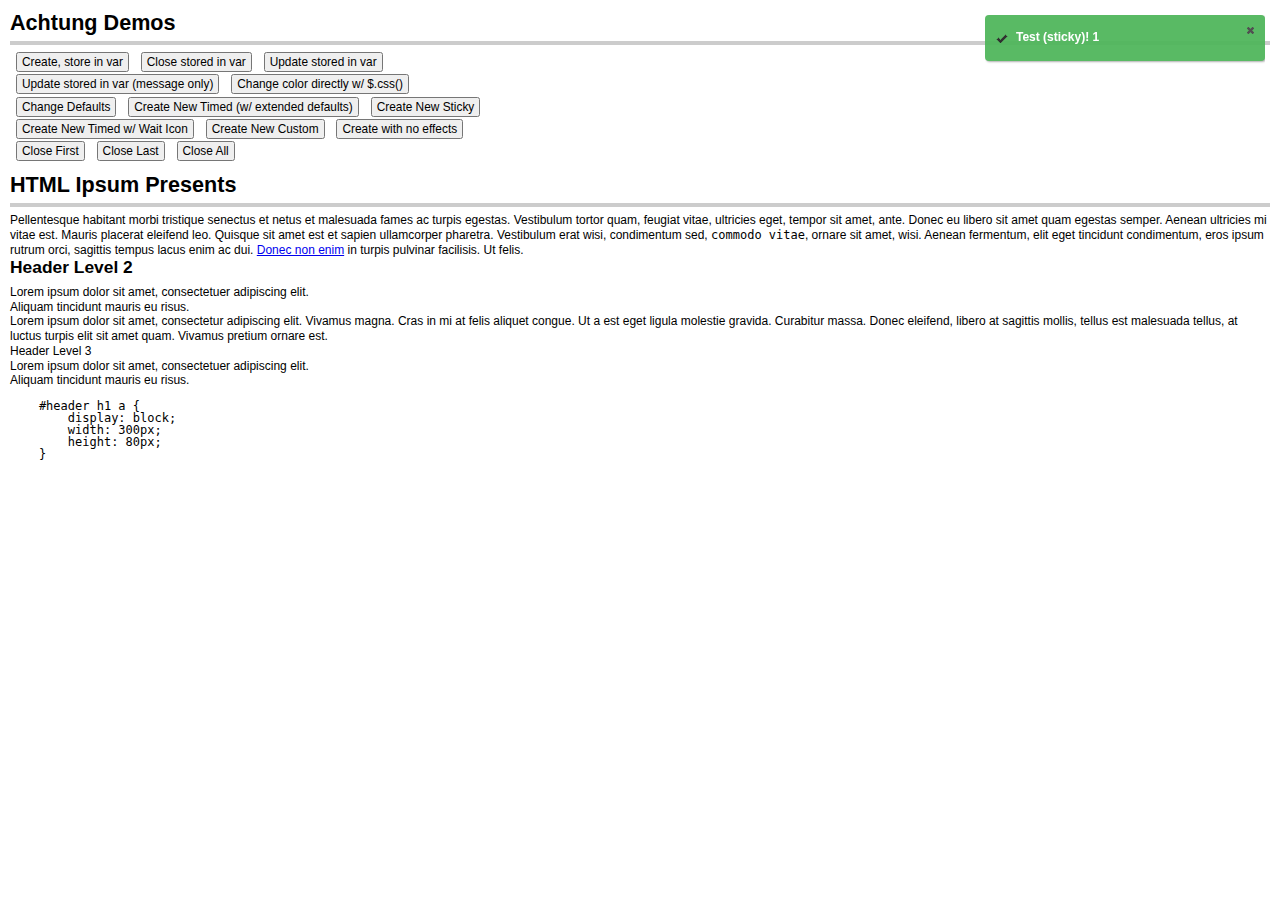
<file: src/demo.html>
<!DOCTYPE html>
<html lang="en">
<head>
    <meta charset="utf-8" />
    <title>Achtung Test</title>
    <link rel="stylesheet" href="demo.css" type="text/css" media="screen" />
    <link rel="stylesheet" href="ui.achtung.css" type="text/css" media="screen" />
    <script src="jquery.min.js" type="text/javascript"></script>
    <script src="jquery-ui.min.js" type="text/javascript"></script>
    <script src="ui.achtung.js" type="text/javascript"></script>
</head>
<body id="achtung-demos">
    <h1>Achtung Demos</h1>
    <div id="buttons">
    </div>
    <h1 style="margin-top: 10px;">HTML Ipsum Presents</h1>

    <p><strong>Pellentesque habitant morbi tristique</strong> senectus et netus et malesuada fames ac turpis egestas. Vestibulum tortor quam, feugiat vitae, ultricies eget, tempor sit amet, ante. Donec eu libero sit amet quam egestas semper. <em>Aenean ultricies mi vitae est.</em> Mauris placerat eleifend leo. Quisque sit amet est et sapien ullamcorper pharetra. Vestibulum erat wisi, condimentum sed, <code>commodo vitae</code>, ornare sit amet, wisi. Aenean fermentum, elit eget tincidunt condimentum, eros ipsum rutrum orci, sagittis tempus lacus enim ac dui. <a href="#">Donec non enim</a> in turpis pulvinar facilisis. Ut felis.</p>

    <h2>Header Level 2</h2>

    <ol>
       <li>Lorem ipsum dolor sit amet, consectetuer adipiscing elit.</li>
       <li>Aliquam tincidunt mauris eu risus.</li>
    </ol>

    <blockquote><p>Lorem ipsum dolor sit amet, consectetur adipiscing elit. Vivamus magna. Cras in mi at felis aliquet congue. Ut a est eget ligula molestie gravida. Curabitur massa. Donec eleifend, libero at sagittis mollis, tellus est malesuada tellus, at luctus turpis elit sit amet quam. Vivamus pretium ornare est.</p></blockquote>

    <h3>Header Level 3</h3>

    <ul>
       <li>Lorem ipsum dolor sit amet, consectetuer adipiscing elit.</li>
       <li>Aliquam tincidunt mauris eu risus.</li>
    </ul>

    <pre><code>
    #header h1 a {
    	display: block;
    	width: 300px;
    	height: 80px;
    }
    </code></pre>
<script type="text/javascript">

var one, achtungCount = 1, updateClass = '',
    exampleBaseSuccess = {
        timeout: 5,
        className: 'achtungSuccess',
        icon: 'ui-icon-check'
    },
    container = $('#buttons');

$(function () {
    one = $.achtung({
        timeout: 0,
        className: 'achtungSuccess',
        icon: 'ui-icon-check',
        message: 'Test (sticky)! ' + achtungCount++
    });
});

var buttons = [
    { text: 'Create, store in var', click: function () {
        one = $.achtung({
            timeout: 0,
            message: 'Test! ' + achtungCount++
        });
    } },
    { text: 'Close stored in var', click: function () {
        if (one) {
            one.achtung('close');
            one = false;
        }
    } },
    { text: 'Update stored in var', click: function () {
        var message, icon;

        if (one) {
            if (updateClass === 'achtungSuccess') {
                updateClass = 'achtungFail';
                message = 'This is a fail message (no icon)!';
                icon = false;
            } else {
                updateClass = 'achtungSuccess';
                message = 'This is a success message!';
                icon = 'ui-icon-check';
            }

            one.achtung('update', {className: updateClass, message: message, icon: icon});
        }
    } },
    { text: 'Update stored in var (message only)', click: function () {
        if (one) {
            one.achtung('update', {message: "Message changed! " + achtungCount++});
        }
    } },
    { text: 'Change color directly w/ $.css()', click: function () {
        one.css({
            background: '#455099',
            color: 'white'
        });
    } },
    { text: 'Change Defaults', click: function () {
        $.achtung.defaults.className =
            $.achtung.defaults.className === 'achtungSuccess' ?
                'achtungFail' : 'achtungSuccess';

        $.achtung.defaults.icon =
            $.achtung.defaults.icon === 'ui-icon-check' ?
                'ui-icon-alert' : 'ui-icon-check';
    } },
    { text: 'Create New Timed (w/ extended defaults)', click: function () {
        $.achtung(exampleBaseSuccess, {
            message: 'New timed! ' + achtungCount++
        });
    } },
    { text: 'Create New Sticky', click: function () {
        $.achtung({
            timeout: 0,
            message: 'New sticky (w/ default CSS) ' + achtungCount++
        });
    } },
    { text: 'Create New Timed w/ Wait Icon', click: function () {
        $.achtung({
            className: 'achtungWait',
            icon: 'wait-icon',
            timeout: 5,
            disableClose: true,
            message: 'New waiting message.. ' + achtungCount++
        });
    } },
    { text: 'Create New Custom', click: function () {
        $('<div id="myCustomAchtung">' +
            '<img src="images/rip.jpg" alt="What a rip!" />' +
            'Some stuff can go here a a a a a a a a too</div>')
            .achtung({
                className: 'achtungSuccess',
                timeout: 0,
                icon: false,
                message: 'Custom! ' + achtungCount++
            });
    } },
    { text: 'Create with no effects', click: function () {
        $.achtung({
            timeout: 5,
            showEffects: false,
            hideEffects: false,
            message: 'New with no effects ' + achtungCount++
        });
    } },
    { text: 'Close First', click: function () {
        $('.achtung:first').achtung('close');
    } },
    { text: 'Close Last', click: function () {
        $('.achtung:last').achtung('close');
    } },
    { text: 'Close All', click: function () {
        $('.achtung').achtung('close');
    } },
];

$.each(buttons, function (i, val) {
    $('<button>', val).appendTo(container);
});

</script>
</body>
</html>
</file>
<file: src/demo.css>
/*
Copyright (c) 2009, Yahoo! Inc. All rights reserved.
Code licensed under the BSD License:
http://developer.yahoo.net/yui/license.txt
version: 2.7.0
*/
html{color:#000;background:#FFF;}body,div,dl,dt,dd,ul,ol,li,h1,h2,h3,h4,h5,h6,pre,code,form,fieldset,legend,p,blockquote,th,td{margin:0;padding:0;}table{border-collapse:collapse;border-spacing:0;}fieldset,img{border:0;}address,caption,cite,code,dfn,em,strong,th,var,optgroup{font-style:inherit;font-weight:inherit;}del,ins{text-decoration:none;}li{list-style:none;}caption,th{text-align:left;}h1,h2,h3,h4,h5,h6{font-size:100%;font-weight:normal;}q:before,q:after{content:'';}abbr,acronym{border:0;font-variant:normal;}sup{vertical-align:baseline;}sub{vertical-align:baseline;}legend{color:#000;}input,button,textarea,select,optgroup,option{font-family:inherit;font-size:inherit;font-style:inherit;font-weight:inherit;}input,button,textarea,select{*font-size:100%;}

body {
	font:12px/1.231 "Trebuchet MS", "Helvetica", "Arial",  "Verdana", "sans-serif";
	/* for IE6/7 */ 
	*font-size:small; 
	/* for IE Quirks Mode */
	*font:x-small;
	margin:0;padding:10px;
}

/**
 * Nudge down to get to 13px equivalent for these form elements
 */ 
select,
input,
button,
textarea,
button {
	font:99% "Trebuchet MS", "Helvetica", "Arial",  "Verdana", "sans-serif";
	padding-left: 4px; padding-right: 4px;
}

/* IE 6 is retarded */
* html button { width: 1%; overflow: visible; }

/**
 * To help tables remember to inherit
 */
table {
	font-size:inherit;
	font:100%;
}

/**
 * Bump up IE to get to 13px equivalent for these fixed-width elements
 */
pre,
code,
kbd,
samp,
tt {
	font-family:monospace;
	*font-size:108%;
	line-height:100%;
}

h1 {
	font-size: 1.8em;
	font-weight: bold;
	margin-bottom: 6px;
	padding-bottom: 4px;
	border-bottom: 4px solid #ccc;
	margin-top: 0px;
}

h2 {
	font-size: 1.45em;
	font-weight: bold;
	margin-bottom: 6px;
	margin-top: 0px;
}

label {
	font-weight: bold;
}

table, td, th {
	border: 0;
}

#myCustomAchtung {
    font-style: italic;
}

#myCustomAchtung img {
    float: left;
    margin-right: 5px;
}

#buttons {
    width: 500px;
}
#buttons button {
    margin: .1em .5em;
}
</file>
<file: src/ui.achtung.css>
/**
 * achtung %%VERSION%%
 * 
 * Growl-like notifications for jQuery
 *
 * Copyright (c) 2009 Josh Varner <josh@voxwerk.com>
 *
 * Permission is hereby granted, free of charge, to any person obtaining a copy
 * of this software and associated documentation files (the "Software"), to deal
 * in the Software without restriction, including without limitation the rights
 * to use, copy, modify, merge, publish, distribute, sublicense, and/or sell
 * copies of the Software, and to permit persons to whom the Software is
 * furnished to do so, subject to the following conditions:
 * 
 * The above copyright notice and this permission notice shall be included in
 * all copies or substantial portions of the Software.
 * 
 * THE SOFTWARE IS PROVIDED "AS IS", WITHOUT WARRANTY OF ANY KIND, EXPRESS OR
 * IMPLIED, INCLUDING BUT NOT LIMITED TO THE WARRANTIES OF MERCHANTABILITY,
 * FITNESS FOR A PARTICULAR PURPOSE AND NONINFRINGEMENT. IN NO EVENT SHALL THE
 * AUTHORS OR COPYRIGHT HOLDERS BE LIABLE FOR ANY CLAIM, DAMAGES OR OTHER
 * LIABILITY, WHETHER IN AN ACTION OF CONTRACT, TORT OR OTHERWISE, ARISING FROM,
 * OUT OF OR IN CONNECTION WITH THE SOFTWARE OR THE USE OR OTHER DEALINGS IN
 * THE SOFTWARE.
 *
 * Portions of this file are from the jQuery UI CSS framework.
 *
 * @license http://www.opensource.org/licenses/mit-license.php
 * @author Josh Varner <josh@voxwerk.com>
 */

/* IE 6 doesn't support position: fixed */
* html #achtung-overlay {
	position:absolute;
}

/* IE6 includes padding in width */
* html .achtung {
    width: 280px;
}

#achtung-overlay {
    overflow: hidden;
    position: fixed;
    top: 15px;
    right: 15px;
    width: 280px;
    z-index:50;
}

.achtung {
    display:none;
    margin-bottom: 8px;
	padding: 15px 15px;
	background-color: #000;
	color: white;
	width: 250px;
	font-weight: bold;
	position:relative;
	overflow: hidden;
    -moz-box-shadow: #aaa 1px 1px 2px;
    -webkit-box-shadow: #aaa 1px 1px 2px;
    box-shadow: #aaa 1px 1px 2px;  
    -moz-border-radius: 4px; -webkit-border-radius: 4px; border-radius: 4px;
    /* Note that if using show/hide animations, IE will lose
       this setting */
    opacity: .85;
    filter:Alpha(Opacity=85);
}

/**
 * This section from jQuery UI CSS framework
 * Copyright (c) 2009 AUTHORS.txt (http://jqueryui.com/about)
 * Can (and should) be removed if you are already loading the jQuery UI CSS
 * to reduce payload size.
 */
.ui-icon { display: block; text-indent: -99999px; overflow: hidden; background-repeat: no-repeat; }
.ui-icon { width: 16px; height: 16px; background-image: url(images/ui-icons_222222_256x240.png); }
.ui-icon-carat-1-n { background-position: 0 0; }
.ui-icon-carat-1-ne { background-position: -16px 0; }
.ui-icon-carat-1-e { background-position: -32px 0; }
.ui-icon-carat-1-se { background-position: -48px 0; }
.ui-icon-carat-1-s { background-position: -64px 0; }
.ui-icon-carat-1-sw { background-position: -80px 0; }
.ui-icon-carat-1-w { background-position: -96px 0; }
.ui-icon-carat-1-nw { background-position: -112px 0; }
.ui-icon-carat-2-n-s { background-position: -128px 0; }
.ui-icon-carat-2-e-w { background-position: -144px 0; }
.ui-icon-triangle-1-n { background-position: 0 -16px; }
.ui-icon-triangle-1-ne { background-position: -16px -16px; }
.ui-icon-triangle-1-e { background-position: -32px -16px; }
.ui-icon-triangle-1-se { background-position: -48px -16px; }
.ui-icon-triangle-1-s { background-position: -64px -16px; }
.ui-icon-triangle-1-sw { background-position: -80px -16px; }
.ui-icon-triangle-1-w { background-position: -96px -16px; }
.ui-icon-triangle-1-nw { background-position: -112px -16px; }
.ui-icon-triangle-2-n-s { background-position: -128px -16px; }
.ui-icon-triangle-2-e-w { background-position: -144px -16px; }
.ui-icon-arrow-1-n { background-position: 0 -32px; }
.ui-icon-arrow-1-ne { background-position: -16px -32px; }
.ui-icon-arrow-1-e { background-position: -32px -32px; }
.ui-icon-arrow-1-se { background-position: -48px -32px; }
.ui-icon-arrow-1-s { background-position: -64px -32px; }
.ui-icon-arrow-1-sw { background-position: -80px -32px; }
.ui-icon-arrow-1-w { background-position: -96px -32px; }
.ui-icon-arrow-1-nw { background-position: -112px -32px; }
.ui-icon-arrow-2-n-s { background-position: -128px -32px; }
.ui-icon-arrow-2-ne-sw { background-position: -144px -32px; }
.ui-icon-arrow-2-e-w { background-position: -160px -32px; }
.ui-icon-arrow-2-se-nw { background-position: -176px -32px; }
.ui-icon-arrowstop-1-n { background-position: -192px -32px; }
.ui-icon-arrowstop-1-e { background-position: -208px -32px; }
.ui-icon-arrowstop-1-s { background-position: -224px -32px; }
.ui-icon-arrowstop-1-w { background-position: -240px -32px; }
.ui-icon-arrowthick-1-n { background-position: 0 -48px; }
.ui-icon-arrowthick-1-ne { background-position: -16px -48px; }
.ui-icon-arrowthick-1-e { background-position: -32px -48px; }
.ui-icon-arrowthick-1-se { background-position: -48px -48px; }
.ui-icon-arrowthick-1-s { background-position: -64px -48px; }
.ui-icon-arrowthick-1-sw { background-position: -80px -48px; }
.ui-icon-arrowthick-1-w { background-position: -96px -48px; }
.ui-icon-arrowthick-1-nw { background-position: -112px -48px; }
.ui-icon-arrowthick-2-n-s { background-position: -128px -48px; }
.ui-icon-arrowthick-2-ne-sw { background-position: -144px -48px; }
.ui-icon-arrowthick-2-e-w { background-position: -160px -48px; }
.ui-icon-arrowthick-2-se-nw { background-position: -176px -48px; }
.ui-icon-arrowthickstop-1-n { background-position: -192px -48px; }
.ui-icon-arrowthickstop-1-e { background-position: -208px -48px; }
.ui-icon-arrowthickstop-1-s { background-position: -224px -48px; }
.ui-icon-arrowthickstop-1-w { background-position: -240px -48px; }
.ui-icon-arrowreturnthick-1-w { background-position: 0 -64px; }
.ui-icon-arrowreturnthick-1-n { background-position: -16px -64px; }
.ui-icon-arrowreturnthick-1-e { background-position: -32px -64px; }
.ui-icon-arrowreturnthick-1-s { background-position: -48px -64px; }
.ui-icon-arrowreturn-1-w { background-position: -64px -64px; }
.ui-icon-arrowreturn-1-n { background-position: -80px -64px; }
.ui-icon-arrowreturn-1-e { background-position: -96px -64px; }
.ui-icon-arrowreturn-1-s { background-position: -112px -64px; }
.ui-icon-arrowrefresh-1-w { background-position: -128px -64px; }
.ui-icon-arrowrefresh-1-n { background-position: -144px -64px; }
.ui-icon-arrowrefresh-1-e { background-position: -160px -64px; }
.ui-icon-arrowrefresh-1-s { background-position: -176px -64px; }
.ui-icon-arrow-4 { background-position: 0 -80px; }
.ui-icon-arrow-4-diag { background-position: -16px -80px; }
.ui-icon-extlink { background-position: -32px -80px; }
.ui-icon-newwin { background-position: -48px -80px; }
.ui-icon-refresh { background-position: -64px -80px; }
.ui-icon-shuffle { background-position: -80px -80px; }
.ui-icon-transfer-e-w { background-position: -96px -80px; }
.ui-icon-transferthick-e-w { background-position: -112px -80px; }
.ui-icon-folder-collapsed { background-position: 0 -96px; }
.ui-icon-folder-open { background-position: -16px -96px; }
.ui-icon-document { background-position: -32px -96px; }
.ui-icon-document-b { background-position: -48px -96px; }
.ui-icon-note { background-position: -64px -96px; }
.ui-icon-mail-closed { background-position: -80px -96px; }
.ui-icon-mail-open { background-position: -96px -96px; }
.ui-icon-suitcase { background-position: -112px -96px; }
.ui-icon-comment { background-position: -128px -96px; }
.ui-icon-person { background-position: -144px -96px; }
.ui-icon-print { background-position: -160px -96px; }
.ui-icon-trash { background-position: -176px -96px; }
.ui-icon-locked { background-position: -192px -96px; }
.ui-icon-unlocked { background-position: -208px -96px; }
.ui-icon-bookmark { background-position: -224px -96px; }
.ui-icon-tag { background-position: -240px -96px; }
.ui-icon-home { background-position: 0 -112px; }
.ui-icon-flag { background-position: -16px -112px; }
.ui-icon-calendar { background-position: -32px -112px; }
.ui-icon-cart { background-position: -48px -112px; }
.ui-icon-pencil { background-position: -64px -112px; }
.ui-icon-clock { background-position: -80px -112px; }
.ui-icon-disk { background-position: -96px -112px; }
.ui-icon-calculator { background-position: -112px -112px; }
.ui-icon-zoomin { background-position: -128px -112px; }
.ui-icon-zoomout { background-position: -144px -112px; }
.ui-icon-search { background-position: -160px -112px; }
.ui-icon-wrench { background-position: -176px -112px; }
.ui-icon-gear { background-position: -192px -112px; }
.ui-icon-heart { background-position: -208px -112px; }
.ui-icon-star { background-position: -224px -112px; }
.ui-icon-link { background-position: -240px -112px; }
.ui-icon-cancel { background-position: 0 -128px; }
.ui-icon-plus { background-position: -16px -128px; }
.ui-icon-plusthick { background-position: -32px -128px; }
.ui-icon-minus { background-position: -48px -128px; }
.ui-icon-minusthick { background-position: -64px -128px; }
.ui-icon-close { background-position: -80px -128px; }
.ui-icon-closethick { background-position: -96px -128px; }
.ui-icon-key { background-position: -112px -128px; }
.ui-icon-lightbulb { background-position: -128px -128px; }
.ui-icon-scissors { background-position: -144px -128px; }
.ui-icon-clipboard { background-position: -160px -128px; }
.ui-icon-copy { background-position: -176px -128px; }
.ui-icon-contact { background-position: -192px -128px; }
.ui-icon-image { background-position: -208px -128px; }
.ui-icon-video { background-position: -224px -128px; }
.ui-icon-script { background-position: -240px -128px; }
.ui-icon-alert { background-position: 0 -144px; }
.ui-icon-info { background-position: -16px -144px; }
.ui-icon-notice { background-position: -32px -144px; }
.ui-icon-help { background-position: -48px -144px; }
.ui-icon-check { background-position: -64px -144px; }
.ui-icon-bullet { background-position: -80px -144px; }
.ui-icon-radio-off { background-position: -96px -144px; }
.ui-icon-radio-on { background-position: -112px -144px; }
.ui-icon-pin-w { background-position: -128px -144px; }
.ui-icon-pin-s { background-position: -144px -144px; }
.ui-icon-play { background-position: 0 -160px; }
.ui-icon-pause { background-position: -16px -160px; }
.ui-icon-seek-next { background-position: -32px -160px; }
.ui-icon-seek-prev { background-position: -48px -160px; }
.ui-icon-seek-end { background-position: -64px -160px; }
.ui-icon-seek-first { background-position: -80px -160px; }
.ui-icon-stop { background-position: -96px -160px; }
.ui-icon-eject { background-position: -112px -160px; }
.ui-icon-volume-off { background-position: -128px -160px; }
.ui-icon-volume-on { background-position: -144px -160px; }
.ui-icon-power { background-position: 0 -176px; }
.ui-icon-signal-diag { background-position: -16px -176px; }
.ui-icon-signal { background-position: -32px -176px; }
.ui-icon-battery-0 { background-position: -48px -176px; }
.ui-icon-battery-1 { background-position: -64px -176px; }
.ui-icon-battery-2 { background-position: -80px -176px; }
.ui-icon-battery-3 { background-position: -96px -176px; }
.ui-icon-circle-plus { background-position: 0 -192px; }
.ui-icon-circle-minus { background-position: -16px -192px; }
.ui-icon-circle-close { background-position: -32px -192px; }
.ui-icon-circle-triangle-e { background-position: -48px -192px; }
.ui-icon-circle-triangle-s { background-position: -64px -192px; }
.ui-icon-circle-triangle-w { background-position: -80px -192px; }
.ui-icon-circle-triangle-n { background-position: -96px -192px; }
.ui-icon-circle-arrow-e { background-position: -112px -192px; }
.ui-icon-circle-arrow-s { background-position: -128px -192px; }
.ui-icon-circle-arrow-w { background-position: -144px -192px; }
.ui-icon-circle-arrow-n { background-position: -160px -192px; }
.ui-icon-circle-zoomin { background-position: -176px -192px; }
.ui-icon-circle-zoomout { background-position: -192px -192px; }
.ui-icon-circle-check { background-position: -208px -192px; }
.ui-icon-circlesmall-plus { background-position: 0 -208px; }
.ui-icon-circlesmall-minus { background-position: -16px -208px; }
.ui-icon-circlesmall-close { background-position: -32px -208px; }
.ui-icon-squaresmall-plus { background-position: -48px -208px; }
.ui-icon-squaresmall-minus { background-position: -64px -208px; }
.ui-icon-squaresmall-close { background-position: -80px -208px; }
.ui-icon-grip-dotted-vertical { background-position: 0 -224px; }
.ui-icon-grip-dotted-horizontal { background-position: -16px -224px; }
.ui-icon-grip-solid-vertical { background-position: -32px -224px; }
.ui-icon-grip-solid-horizontal { background-position: -48px -224px; }
.ui-icon-gripsmall-diagonal-se { background-position: -64px -224px; }
.ui-icon-grip-diagonal-se { background-position: -80px -224px; }

.achtung .achtung-message-icon {
	margin-top: 0px;
	margin-left: -.5em;
	margin-right: .5em;
    float: left;
	zoom: 1;
}

.achtung .ui-icon.achtung-close-button {
    overflow: hidden;
    float: right;
    position: relative;
    top: -8px;
    right: -8px;
    cursor: pointer;
    background-image: url(images/ui-icons_cccccc_256x240.png);
}

.achtung .ui-icon.achtung-close-button-hover {
    background-image: url(images/ui-icons_ffffff_256x240.png);
}

/* Slightly darker for these colors (readability) */
.achtungSuccess, .achtungFail, .achtungWait {
    /* Note that if using show/hide animations, IE will lose
       this setting */
    opacity: .93; filter:Alpha(Opacity=93);
}

.achtungSuccess {
	background-color: #4DB559;
}

.achtungFail {
	background-color: #D64450;
}

.achtungWait {
	background-color: #658093;
}

.achtungSuccess .ui-icon.achtung-close-button,
.achtungFail .ui-icon.achtung-close-button {
    background-image: url(images/ui-icons_444444_256x240.png);
}

.achtungSuccess .ui-icon.achtung-close-button-hover,
.achtungFail .ui-icon.achtung-close-button-hover {
    background-image: url(images/ui-icons_000000_256x240.png);
}

.achtung .wait-icon {
    background-image: url('images/wait.gif');
}

.achtung .achtung-message {
    display: inline;
}
</file>
